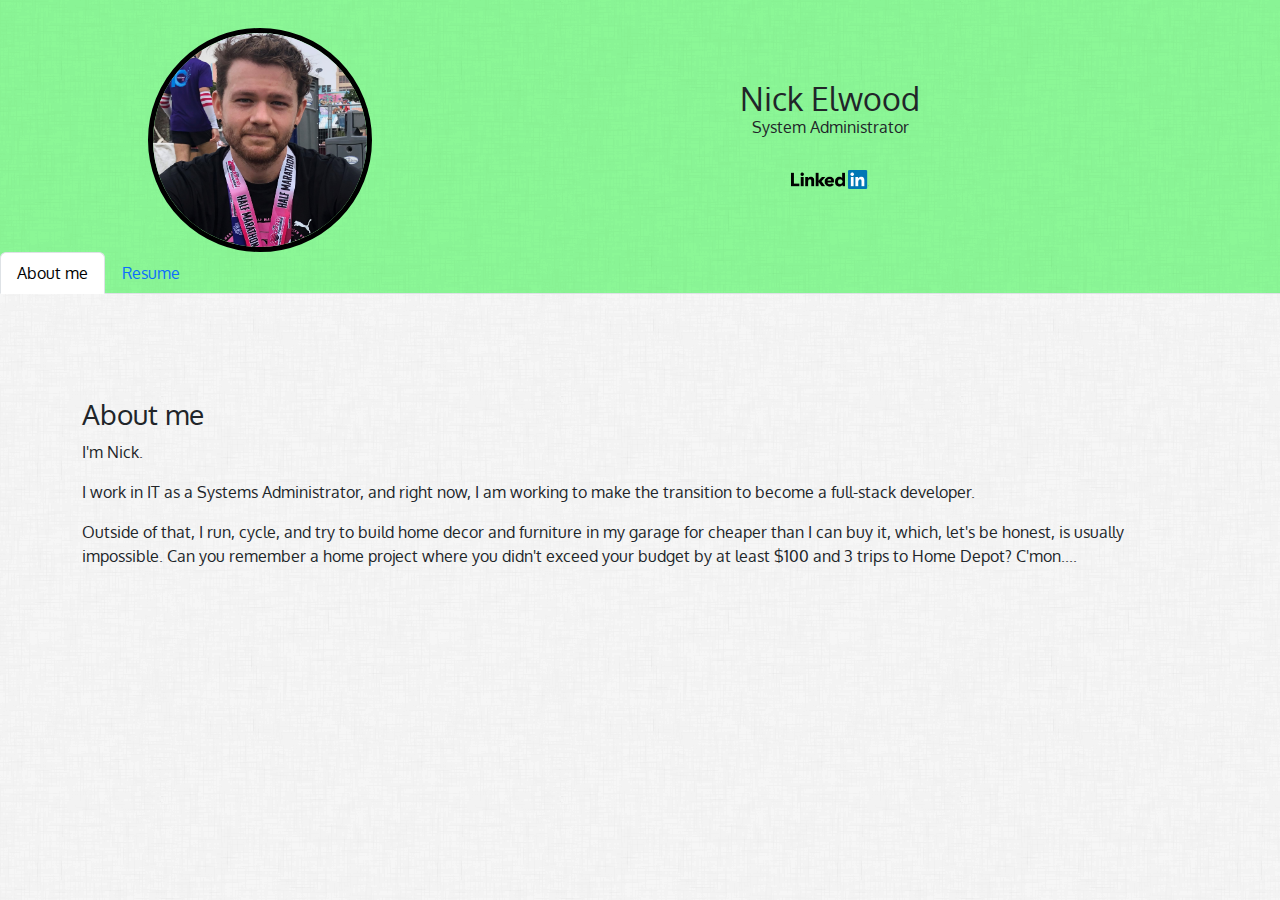
<file: index.html>
<!DOCTYPE html>
<html lang="en">
<head>
    <meta charset="UTF-8">
    <meta name="viewport" content="width=device-width, initial-scale=1.0">
    <title>Nick Elwood</title>

    <!--BOOTSTRAP-->
    <link rel="stylesheet" href="css/bootstrap.min.css">

    <!--Alternate CSS-->
    <link rel="stylesheet" href="index.css">

    <!--Fonts-->
    <link href="https://fonts.googleapis.com/css?family=Oxygen" rel="stylesheet">
</head>
<body>
    <div class="header">
        <div class="container text-center ">
            <div class="row ">
                <div class="col-4">
                    <img src="img/profileNick.jpg" class="img-id rounded-circle"></img>
                </div>
                <div class="col-8 sectionPadding">
                    <h2>Nick Elwood</h2>
                    <p>System Administrator</p>
                    <a href="http://linkedin.com/in/nckelwd"><button class="btn btn-id-1"></button></a>
                </div>
            </div>

        </div>
        <ul class="nav nav-tabs" id="myTab" role="tablist">
            <li class="nav-item" role="presentation">
              <button class="nav-link active" id="aboutMe-tab" data-bs-toggle="tab" data-bs-target="#aboutMe-tab-pane" type="button" role="tab" aria-controls="aboutMe-tab-pane" aria-selected="true">About me</button>
            </li>
            <li class="nav-item" role="presentation">
              <button class="nav-link" id="resume-tab" data-bs-toggle="tab" data-bs-target="#resume-tab-pane" type="button" role="tab" aria-controls="resume-tab-pane" aria-selected="false">Resume</button>
            </li>
          </ul>
          <div class="tab-content sectionPadding sectionBottom" id="myTabContent">
            <div class="tab-pane fade show active" id="aboutMe-tab-pane" role="tabpanel" aria-labelledby="aboutMe-tab" tabindex="0">
                <div class="container">
                    <div class="col text-start">
                    <br>
                    <h3>About me</h3>
                    <p>I'm Nick.</p>
                    <p>I work in IT as a Systems Administrator, and right now, I am working to make the transition to become a full-stack developer.</p>
                    <p>Outside of that, I run, cycle, and try to build home decor and furniture in my garage for cheaper than I can buy it, which, let's be honest, is usually impossible. Can you remember a home project where you didn't exceed your budget by at least $100 and 3 trips to Home Depot? C'mon....</p>
                    </div>
                </div>
            </div>
            <div class="tab-pane fade" id="resume-tab-pane" role="tabpanel" aria-labelledby="resume-tab" tabindex="0">
                <div class="container">
                    <div class="row sectionBottom">
                        <div class="col-4 text-start">
                            <h3>APR Energy</h3>
                        </div>
                        <div class="col-8 text-start">
                            <h4> System Administrator - Cloud Systems</h4>
                            <p>May 2021 - Current</p>
                            <li>Administrate and monitor Microsoft 365 environment, aligning cloud technology solutions with business strategies; Ensure security and reliability of Exchange Online and Office 365 systems and services.</li>
                            <li>Maintain consistent, quality documentation to meet ongoing operations and business continuity requirements, including system topologies, operating instructions, and disaster recovery procedures for new and changed infrastructure.</li>
                            <li>Communicate to and educate the technical and business communities on current architectures and technologies and industry trends.</li>
                            <li>Participate in technical research and development to enable continuing innovation within the Enterprise.</li>
                        </div>
                    </div>
                    <div class="divider"></div>
                    <div class="row sectionBottom">
                        <div class="col-4 text-start">
                            <h3>The Suddath Companies</h3>
                        </div>
                        <div class="col-8 text-start">
                            <h4> System Administrator Jr.</h4>
                            <p>June 2019 - May 2021</p>
                            <li>Configure and mantain development, test, and production servers. Support servers and monitor usage and up-time.</li>
                            <li>Research and recommend innovative, and where possible, automated approaches for system administrative tasks.</li>
                            <li>Perform daily monitoring, verifying the integrity and availability of all hardware, server resources, systems and key processes and reviewing of system logs.</li>
                            <li>Provide tier 3/other support per request from various constituencies.</li>
                            <li>Maintain On-Premise Microsoft and Azure SQL servers, performing regular and ad-hoc maintenance. Monitor and improve database performance. Manage SQL database jobs, logins and processes.</li>
                            <li>Manage physical and virtual servers in VMWare on Dell Compellent and Nutanix hardware. Maintain backups using VEEAM and Rubrik backup solutions.</li>
                            <br>
                            <h4> Application Support and Systems Analyst</h4>
                            <p>January 2018 - June 2019</p>
                            <li>Deploy Crystal, SQL, SSRS reports to Dev/QA/Prod environments</li>
                            <li>Research, document, and map application configuration and use</li>
                            <li>Support of 200+ applications and services used by the business</li>
                            <li>Deploy and upgrade new and existing software across local devices, servers, and Citrix environments</li>
                            <li>Active Directory user and computer administration</li>
                            <li>Microsoft Exchange on-prem and O365 account management</li>
                            <li>O365 and Azure</li>
                            <li>Powershell scripting</li>
                            <li>Application, Service, and process documentation</li>
                            <br>
                            <h4> HelpDesk Technician</h4>
                            <p>January 2017 - January 2018</p>
                            <li>Internal employee phone and desktop support</li>
                            <li>Develop strategies for hardware and software tracking and management</li>
                            <li>Monitor Telecom devices, servers, and networking infrastructure</li>
                            <li>Install/manage 200+ user applications and processes</li>
                        </div>
                    </div>

                </div>
            </div>
          </div>
          
    </div>

    <script src="js/bootstrap.bundle.min.js"></script>

</body>
</html>
</file>
<file: index.css>
* {
    font-family: 'Oxygen', sans-serif;
}

body {
    background-image: url(img/dust_scratches.png);
}

.header {
    width: auto;
    height: 18.3em;
    background-image: url(img/dust_scratches.png);
    background-blend-mode: overlay;
    background-color: #488d4e;
}

.identity {
    margin-top: 5em;
}

.sectionPadding {
    margin-top: 5em;
}

.sectionBottom {
    margin-bottom: 5em;
}

.img-id {
    width: 14em;
    height: 14em;
    border: 5px solid black;
    background-color: white;
    background-size: cover;
    background-repeat: no-repeat;
    background-position: center;
    margin: auto;
    margin-top:1.75em;
}

h2 {
    margin-bottom: -.1em;
}

.divider {
    height: .05em;
    width: 30em;
    background-color: #555;
    margin-bottom: 1em;
  }

.btn-id-1 {
    margin: .5em 0 0 0;
    width: 5em;
    height: 2em;
    background-image: url(img/LinkedInLogo.png);
    background-size: contain;
    background-repeat: no-repeat;
    background-position: center;
    background-color: inherit;
}
</file>
